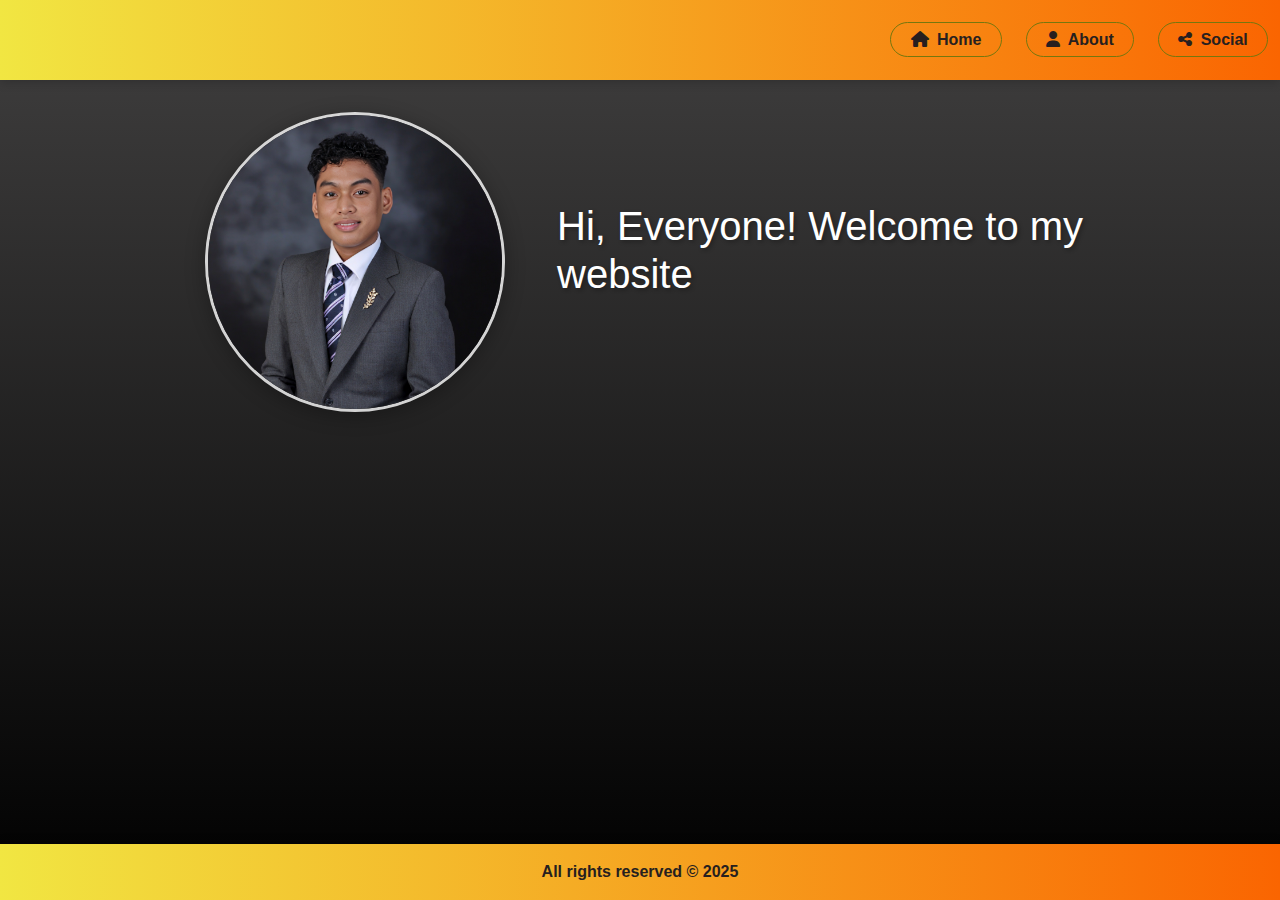
<file: index.html>
<!DOCTYPE html>
<html lang="en">
<head>
  <meta charset="UTF-8">
  <meta name="viewport" content="width=device-width, initial-scale=1.0">
  <title>My Personal Website</title>
  <!-- Bootstrap -->
  <link href="https://cdn.jsdelivr.net/npm/bootstrap@5.3.3/dist/css/bootstrap.min.css" rel="stylesheet">
  <!-- Font Awesome for icons -->
  <link rel="stylesheet" href="https://cdnjs.cloudflare.com/ajax/libs/font-awesome/6.4.0/css/all.min.css">
  <!-- Custom CSS -->
  <link rel="stylesheet" href="index.css">
</head>
<body>
  <header class="d-flex align-items-center">
    <div class="container-fluid">
      <div class="d-flex justify-content-between align-items-center w-100">
        <div class="logo-area">
          <!-- Optional logo can go here -->
        </div>
        <nav>
          <ul class="d-flex nav-links list-unstyled m-0 p-0">
            <li><a href="index.html"><i class="fas fa-home me-1"></i> Home</a></li>
            <li><a href="about.html"><i class="fas fa-user me-1"></i> About</a></li>
            <li><a href="social.html"><i class="fas fa-share-alt me-1"></i> Social</a></li>
          </ul>
        </nav>
      </div>
    </div>
  </header>

  <main class="profile-container">
    <div class="container">
      <div class="row justify-content-center align-items-center">
        <div class="col-12 col-md-5 col-lg-4 text-center">
          <div class="profile-image-container">
            <img src="PROFILE.png" alt="Profile Picture" class="profile-image">
          </div>
        </div>
        <div class="col-12 col-md-7 col-lg-6">
          <div class="introduction">
            <h1 class="greeting animate-text">Hi, Everyone! Welcome to my website</h1>
            <!-- Additional content can go here -->
          </div>
        </div>
      </div>
    </div>
  </main>

  <footer class="footer">
    <div class="container">
      <p class="m-0">All rights reserved &copy; 2025</p>
    </div>
  </footer>

  <!-- Bootstrap JS -->
  <script src="https://cdn.jsdelivr.net/npm/bootstrap@5.3.3/dist/js/bootstrap.bundle.min.js"></script>
</body>
</html>
</file>
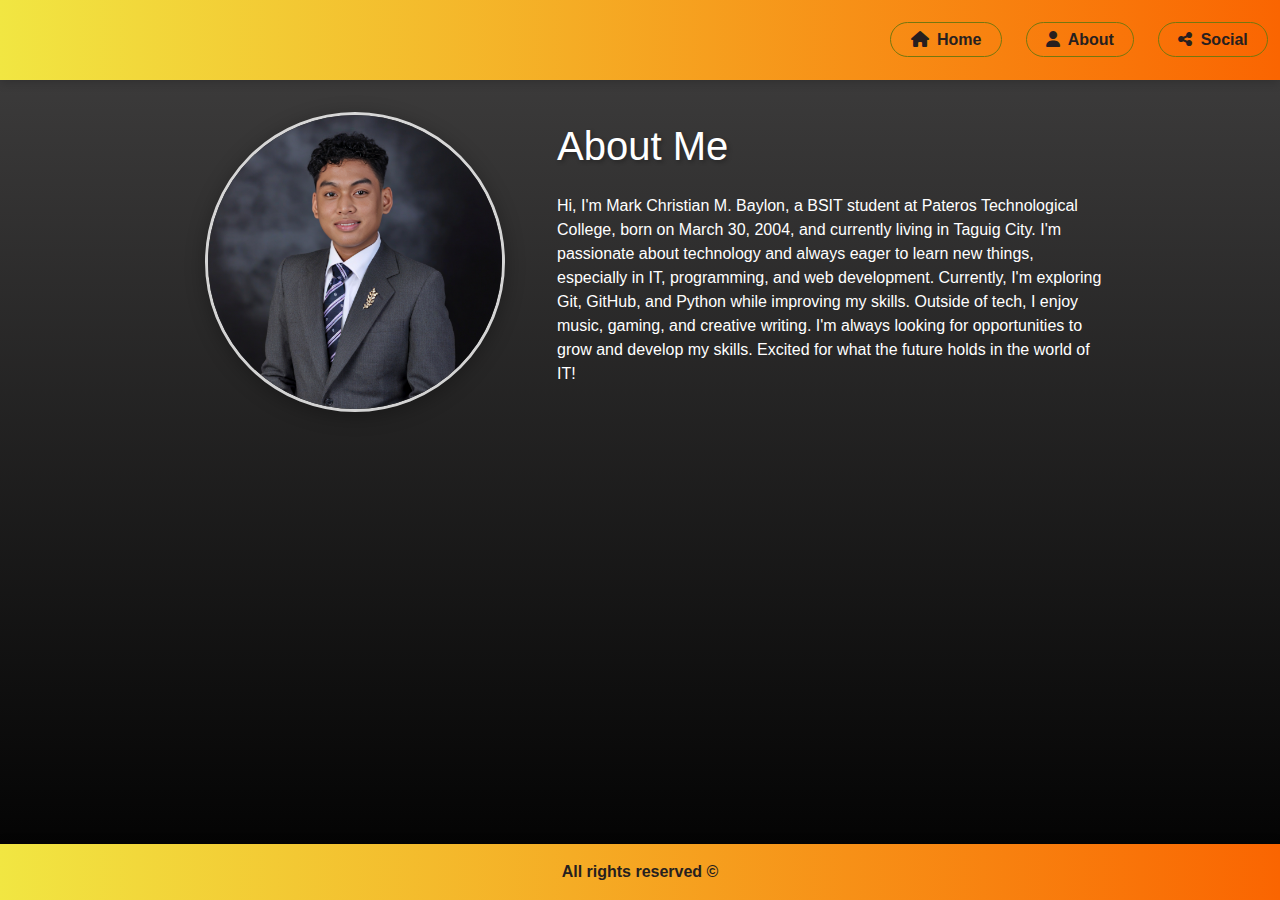
<file: about.html>
<!DOCTYPE html>
<html lang="en">
<head>
    <meta charset="UTF-8">
    <meta name="viewport" content="width=device-width, initial-scale=1.0">
    <title>About Me</title>
    <!-- Bootstrap -->
    <link href="https://cdn.jsdelivr.net/npm/bootstrap@5.3.3/dist/css/bootstrap.min.css" rel="stylesheet">
    <!-- Font Awesome for icons -->
    <link rel="stylesheet" href="https://cdnjs.cloudflare.com/ajax/libs/font-awesome/6.4.0/css/all.min.css">
    <!-- Custom CSS -->
    <link rel="stylesheet" href="about.css">
</head>
<body>
  <header class="d-flex align-items-center">
    <div class="container-fluid">
      <div class="d-flex justify-content-between align-items-center w-100">
        <div class="logo-area">
          <!-- Optional logo can go here -->
        </div>
        <nav>
          <ul class="d-flex nav-links list-unstyled m-0 p-0">
            <li><a href="index.html"><i class="fas fa-home me-1"></i> Home</a></li>
            <li><a href="about.html"><i class="fas fa-user me-1"></i> About</a></li>
            <li><a href="social.html"><i class="fas fa-share-alt me-1"></i> Social</a></li>
          </ul>
        </nav>
      </div>
    </div>
  </header>

  <main class="profile-container">
    <div class="container">
      <div class="row justify-content-center align-items-center">
        <div class="col-12 col-md-5 col-lg-4 text-center">
          <div class="profile-image-container">
            <img src="PROFILE.png" alt="Profile Picture" class="profile-image">
          </div>
        </div>
        <div class="col-12 col-md-7 col-lg-6">
          <div class="introduction">
            <h1 class="greeting animate-text">About Me</h1>
            <p>Hi, I'm Mark Christian M. Baylon, a BSIT student at Pateros Technological College, born on March 30, 2004, and currently living in Taguig City. I'm passionate about technology and always eager to learn new things, especially in IT, programming, and web development. Currently, I'm exploring Git, GitHub, and Python while improving my skills.
               Outside of tech, I enjoy music, gaming, and creative writing. I'm always looking for opportunities to grow and develop my skills.
               Excited for what the future holds in the world of IT!
            </p>
          </div>
        </div>
      </div>
    </div>
  </main>

  <footer class="footer">
    <div class="container">
      <p class="m-0">All rights reserved &copy;
</file>
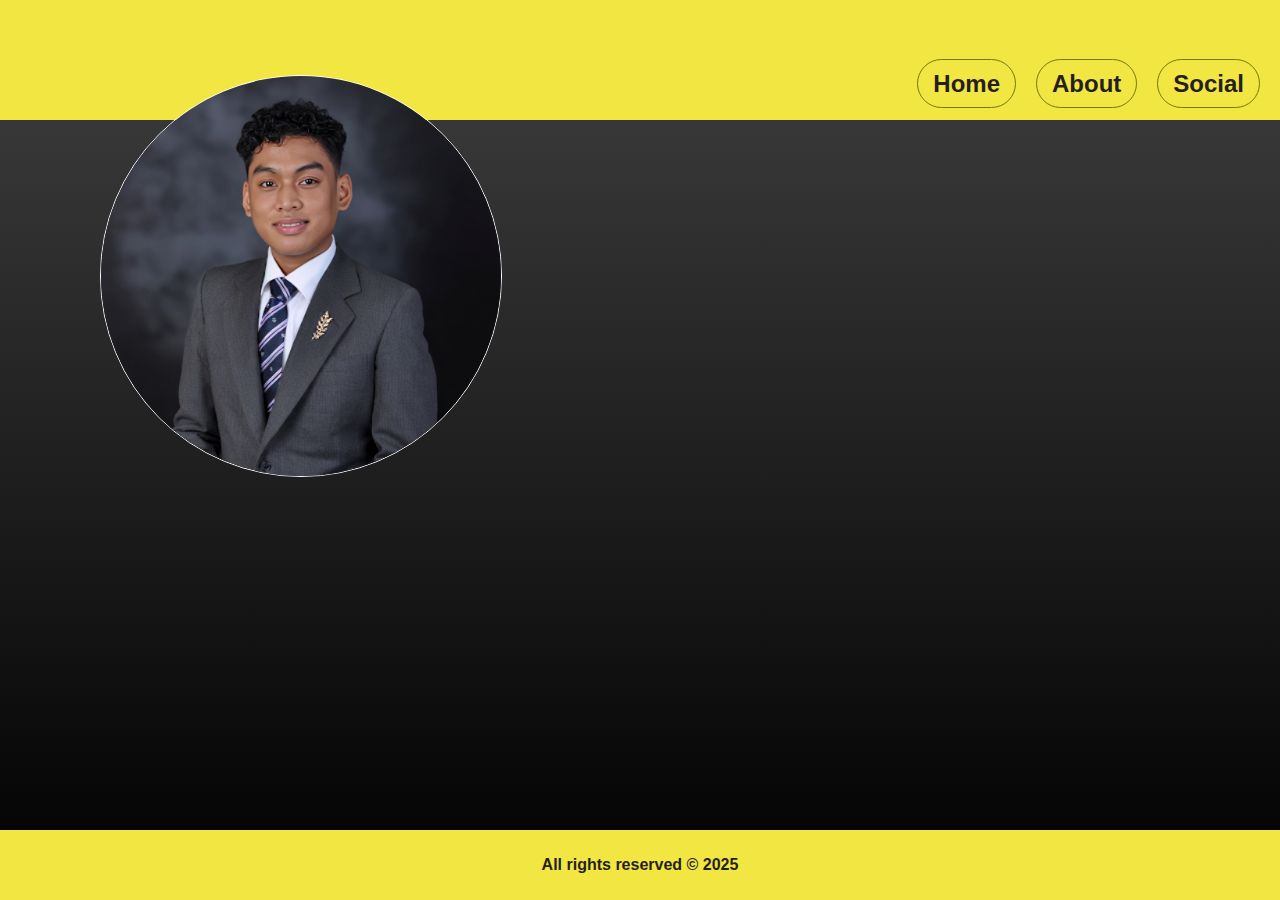
<file: home.html>
<!DOCTYPE html>
<html lang="en">
<head>
    <meta charset="UTF-8">
    <meta name="viewport" content="width=device-width, initial-scale=1.0">
    <title>Header with Image</title>
    <style>
        body {
            font-family: Arial, sans-serif;
            margin: 0;
            padding: 0;
            text-align: center;
            background: linear-gradient(to bottom, #414040, #000000);
            height: 100vh;
        }

        header {
            background-color: #f1e642;
            color: rgb(39, 31, 31);
            padding: 20px;
            font-size: 24px;
            height: 80px; 
            display: flex;
            align-items: center;
            position: relative;
        }

        nav {
            position: absolute;
            right: 20px;
            top: 70px;
        }

        nav ul {
            list-style: none;
            padding: 0;
            margin: 0;
            display: flex;
            gap: 20px;
        }

        nav ul li {
            display: inline;
        }

        nav ul li a {
            text-decoration: none;
            color: rgb(39, 31, 31);
            font-weight: bold;
            padding: 10px 15px;
            border-radius: 5px;
            transition: all 0.3s ease-in-out;
            border: 1px solid #75770e; /* Added Black Border */
            border-radius: 25px;
            font-size: 2;
        }

        nav ul li a:hover {
            background-color: #000000;
            color: #f1e642;
            border-radius: 30px;
            border: 1px solid #000000; /* Thickens Border on Hover */
        }

        .corner-image {
            position: absolute;
            top: 75px; 
            left: 100px;
        }

        .corner-image img {
            width: 400px;
            border: 1px solid rgb(255, 255, 255);
            border-radius: 50%;
        }

        .introduction {
            position: absolute;
            top: 200px;
            left: 50%;
            transform: translateX(-50%);
            color: #fff;
            font-size: 45px;
            opacity: 0;
            animation: fadeInBounce 2s ease-in-out forwards;
        }

        @keyframes fadeInBounce {
            0% {
                opacity: 0;
                transform: translateX(-50%) translateY(-30px);
            }
            50% {
                opacity: 0.5;
                transform: translateX(-50%) translateY(10px);
            }
            100% {
                opacity: 1;
                transform: translateX(-50%) translateY(0);
            }
        }
        footer {
        position: absolute;
        bottom: 0;
        width: 100%;
        background-color: #f1e642;
        color: rgb(39, 31, 31);
        text-align: center;
        padding: 10px 0;
        font-weight: bold;
    }
    </style>
</head>
<body>

    <header>
        <nav>
            <ul>
                <li><a href="home.html">Home</a></li>
                <li><a href="about.html">About</a></li>
                <li><a href="social.html">Social</a></li>
            </ul>
        </nav>
    </header>
    
    <div class="corner-image">
        <img src="PROFILE.png" alt="Profile Picture">
    </div>

    <div class="introduction">
        <h1>Hi, Everyone Welcome to my website</h1>
    </div>

    <footer>
        <p>All rights reserved © 2025</p>
    </footer>
</body>
</html>
</file>
<file: index.css>
:root {
    --primary-color: #f1e642;
    --secondary-color: #fa6501;
    --dark-color: #414040;
    --darker-color: #000000;
    --text-color: rgb(39, 31, 31);
  }
  
  body {
    font-family: 'Arial', sans-serif;
    margin: 0;
    padding: 0;
    background: linear-gradient(to bottom, var(--dark-color), var(--darker-color));
    min-height: 100vh;
    color: #fff;
    display: flex;
    flex-direction: column;
  }
  
  header {
    background: linear-gradient(to right, var(--primary-color), var(--secondary-color));
    color: var(--text-color);
    height: 80px;
    box-shadow: 0 2px 10px rgba(0, 0, 0, 0.2);
  }
  
  .navbar {
    padding: 0 2rem;
  }
  
  .nav-links {
    gap: 1.5rem;
  }
  
  .nav-links a {
    text-decoration: none;
    color: var(--text-color);
    font-weight: bold;
    padding: 0.5rem 1.2rem;
    border-radius: 25px;
    transition: all 0.3s ease;
    border: 1px solid #75770e;
    font-size: 1rem;
    white-space: nowrap;
  }
  
  .nav-links a:hover {
    background-color: var(--darker-color);
    color: var(--primary-color);
    transform: translateY(-2px);
    box-shadow: 0 4px 8px rgba(0, 0, 0, 0.2);
  }
  
  .profile-container {
    flex: 1;
    padding: 2rem 0;
  }
  
  .profile-image {
    width: 100%;
    max-width: 300px;
    border: 3px solid rgba(255, 255, 255, 0.8);
    border-radius: 50%;
    box-shadow: 0 4px 20px rgba(0, 0, 0, 0.3);
    transition: transform 0.3s ease;
  }
  
  .profile-image:hover {
    transform: scale(1.03);
  }
  
  .greeting {
    font-size: 2.5rem;
    margin-bottom: 1.5rem;
    text-shadow: 2px 2px 4px rgba(0, 0, 0, 0.3);
  }
  
  .animate-text {
    animation: fadeInBounce 1.5s ease-in-out forwards;
  }
  
  @keyframes fadeInBounce {
    0% {
      opacity: 0;
      transform: translateY(-30px);
    }
    50% {
      opacity: 0.5;
      transform: translateY(10px);
    }
    100% {
      opacity: 1;
      transform: translateY(0);
    }
  }
  
  footer {
    background: linear-gradient(to right, var(--primary-color), var(--secondary-color));
    color: var(--text-color);
    text-align: center;
    padding: 1rem 0;
    font-weight: bold;
    margin-top: auto;
    box-shadow: 0 -2px 10px rgba(0, 0, 0, 0.1);
  }
  
  @media (max-width: 768px) {
    .navbar {
      padding: 0 1rem;
    }
    
    .nav-links {
      gap: 0.8rem;
    }
    
    .nav-links a {
      padding: 0.4rem 0.8rem;
      font-size: 0.9rem;
    }
    
    .greeting {
      font-size: 2rem;
    }
    
    .profile-image {
      max-width: 250px;
      margin-bottom: 1.5rem;
    }
  }
</file>
<file: about.css>
:root {
    --primary-color: #f1e642;
    --secondary-color: #fa6501;
    --dark-color: #414040;
    --darker-color: #000000;
    --text-color: rgb(39, 31, 31);
  }
  
  body {
    font-family: 'Arial', sans-serif;
    margin: 0;
    padding: 0;
    background: linear-gradient(to bottom, var(--dark-color), var(--darker-color));
    min-height: 100vh;
    color: #fff;
    display: flex;
    flex-direction: column;
  }
  
  header {
    background: linear-gradient(to right, var(--primary-color), var(--secondary-color));
    color: var(--text-color);
    height: 80px;
    box-shadow: 0 2px 10px rgba(0, 0, 0, 0.2);
  }
  
  .navbar {
    padding: 0 2rem;
  }
  
  .nav-links {
    gap: 1.5rem;
  }
  
  .nav-links a {
    text-decoration: none;
    color: var(--text-color);
    font-weight: bold;
    padding: 0.5rem 1.2rem;
    border-radius: 25px;
    transition: all 0.3s ease;
    border: 1px solid #75770e;
    font-size: 1rem;
    white-space: nowrap;
  }
  
  .nav-links a:hover {
    background-color: var(--darker-color);
    color: var(--primary-color);
    transform: translateY(-2px);
    box-shadow: 0 4px 8px rgba(0, 0, 0, 0.2);
  }
  
  .profile-container {
    flex: 1;
    padding: 2rem 0;
  }
  
  .profile-image {
    width: 100%;
    max-width: 300px;
    border: 3px solid rgba(255, 255, 255, 0.8);
    border-radius: 50%;
    box-shadow: 0 4px 20px rgba(0, 0, 0, 0.3);
    transition: transform 0.3s ease;
  }
  
  .profile-image:hover {
    transform: scale(1.03);
  }
  
  .greeting {
    font-size: 2.5rem;
    margin-bottom: 1.5rem;
    text-shadow: 2px 2px 4px rgba(0, 0, 0, 0.3);
  }
  
  .animate-text {
    animation: fadeInBounce 1.5s ease-in-out forwards;
  }
  
  @keyframes fadeInBounce {
    0% {
      opacity: 0;
      transform: translateY(-30px);
    }
    50% {
      opacity: 0.5;
      transform: translateY(10px);
    }
    100% {
      opacity: 1;
      transform: translateY(0);
    }
  }
  
  footer {
    background: linear-gradient(to right, var(--primary-color), var(--secondary-color));
    color: var(--text-color);
    text-align: center;
    padding: 1rem 0;
    font-weight: bold;
    margin-top: auto;
    box-shadow: 0 -2px 10px rgba(0, 0, 0, 0.1);
  }
  
  @media (max-width: 768px) {
    .navbar {
      padding: 0 1rem;
    }
    
    .nav-links {
      gap: 0.8rem;
    }
    
    .nav-links a {
      padding: 0.4rem 0.8rem;
      font-size: 0.9rem;
    }
    
    .greeting {
      font-size: 2rem;
    }
    
    .profile-image {
      max-width: 250px;
      margin-bottom: 1.5rem;
    }
  }
</file>
